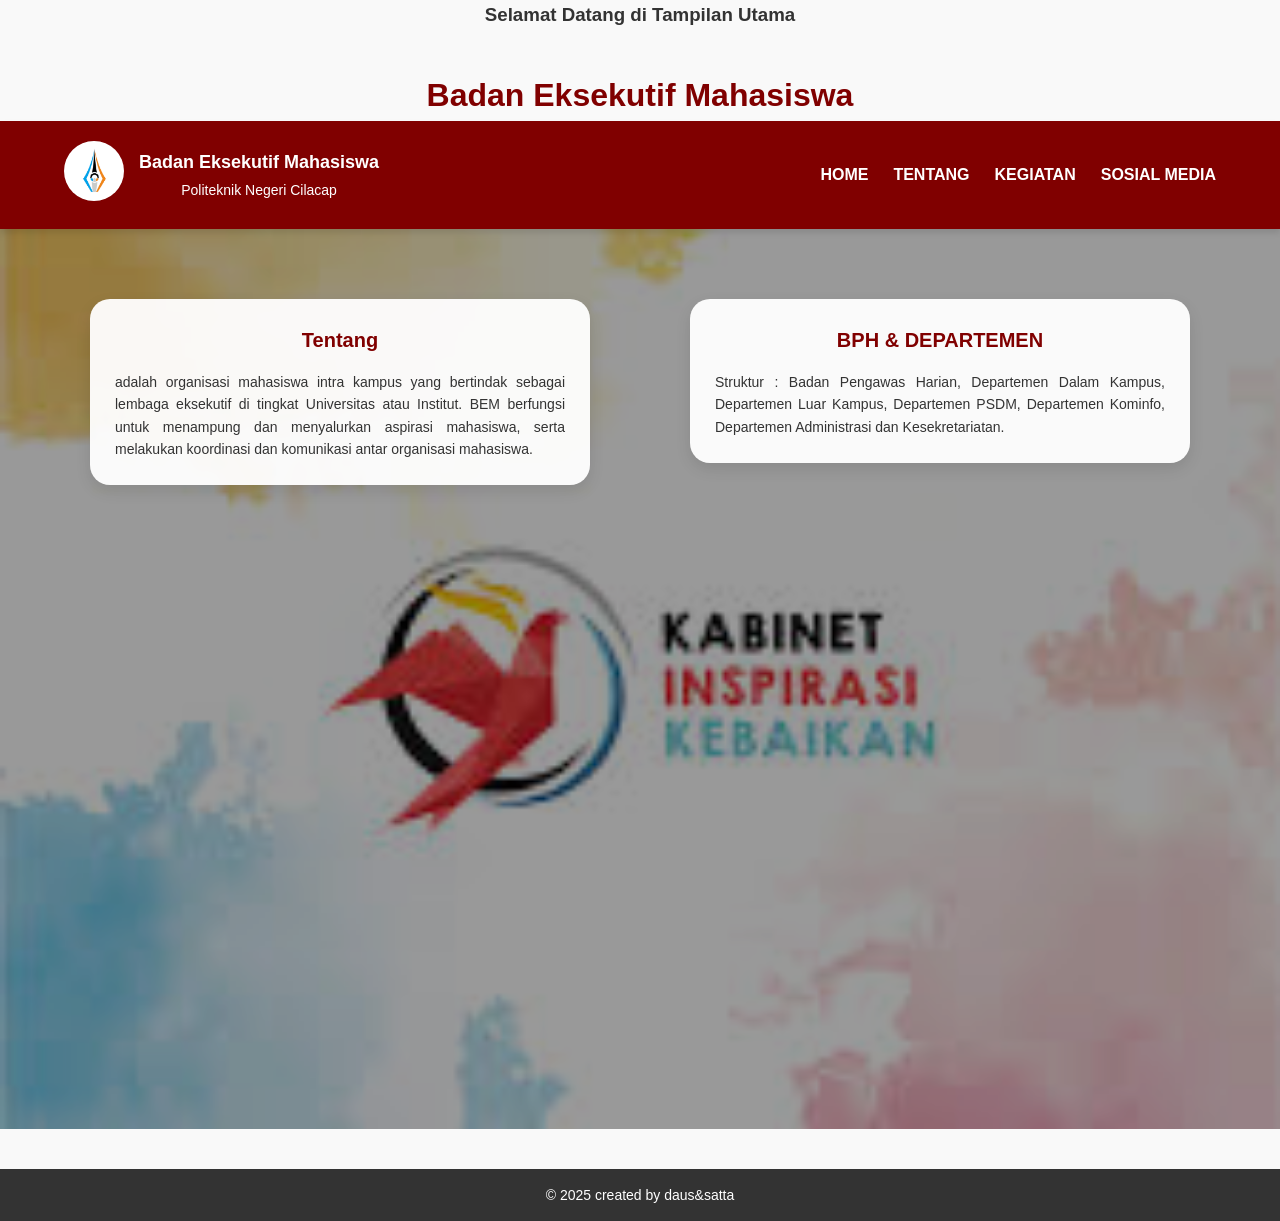
<file: index.html>
<!DOCTYPE html>
<html lang="id">
<head>
    <meta charset="UTF-8">
    <title>HIMASIK</title>
    <link rel="stylesheet" href="gaya.css">
</head>
<body>
  <header>
      <h3>Selamat Datang di Tampilan Utama</h3>
      <h1>Badan Eksekutif Mahasiswa</h1>
  </header>
<header class="main-header">
<div class="container header-flex">
 <div class="logo-area">
 <div class="logo-img-box">
     <img src="logo BEM.jpg" alt="Logo HIMASIK" class="logo-img"/>
 </div>
 <div class="logo-text">
          <strong>Badan Eksekutif Mahasiswa</strong><br/>
          <span>Politeknik Negeri Cilacap</span>
</div>
</div>
      <nav class="nav-menu">
       <ul>
      <li><a href="index.html">HOME</a></li>
      <li><a href="tentang.html">TENTANG</a></li>
      <li><a href="kegiatan.html">KEGIATAN</a></li>
      <li><a href="kontak.html">SOSIAL MEDIA</a></li>
      </ul>
      </nav>
    </div>
</header>
    <div class="scroll-wrapper">
        <main class="scroll-container" id="scrollContainer">
          <section class="scroll-item">
            <article class="artikel">
            <h3>Tentang</h3>
            <p>adalah organisasi mahasiswa intra kampus yang bertindak sebagai lembaga eksekutif di tingkat Universitas atau Institut. BEM berfungsi untuk menampung dan menyalurkan aspirasi mahasiswa, serta melakukan koordinasi dan komunikasi antar organisasi mahasiswa. </p>
            </article>
            <aside class="sidebar">
             <h3>BPH & DEPARTEMEN</h3>
             <p>Struktur : Badan Pengawas Harian,
                Departemen Dalam Kampus,
                Departemen Luar Kampus,
                Departemen PSDM,
                Departemen Kominfo,
                Departemen Administrasi dan Kesekretariatan.</p>
            </aside>
          </section>    
   <section class="scroll-item">
      <article class="artikel">
      <h3>Kegiatan</h3>
      <p>Kegiatan BEM mencakup kegiatan akademik, sosial, hingga pengabdian kepada masyarakat. BEM berfungsi sebagai wadah bagi mahasiswa untuk mengembangkan minat dan bakat, menampung aspirasi, dan menggerakkan kegiatan kemahasiswaan. </p>
       </article>
      <aside class="sidebar"> 
       <div class="galeri-foto">
         <img src="p.jpg" alt="Foto 1"/>
          </div>
            </aside>
          </section>
          <section class="scroll-item">
            <article class="artikel">
            <h3>Sosial Media</h3>
            <p>Bem juga memiliki berbagai sosial media seperti: instagram, tiktok, youtube</p>
            </article>
            </aside>
          </section>
        </main>
      </div>
    <footer>
      <p>© 2025 created by daus&satta</p>
  </footer>
</body>
</html>
<script src="main.js"></script>
</file>
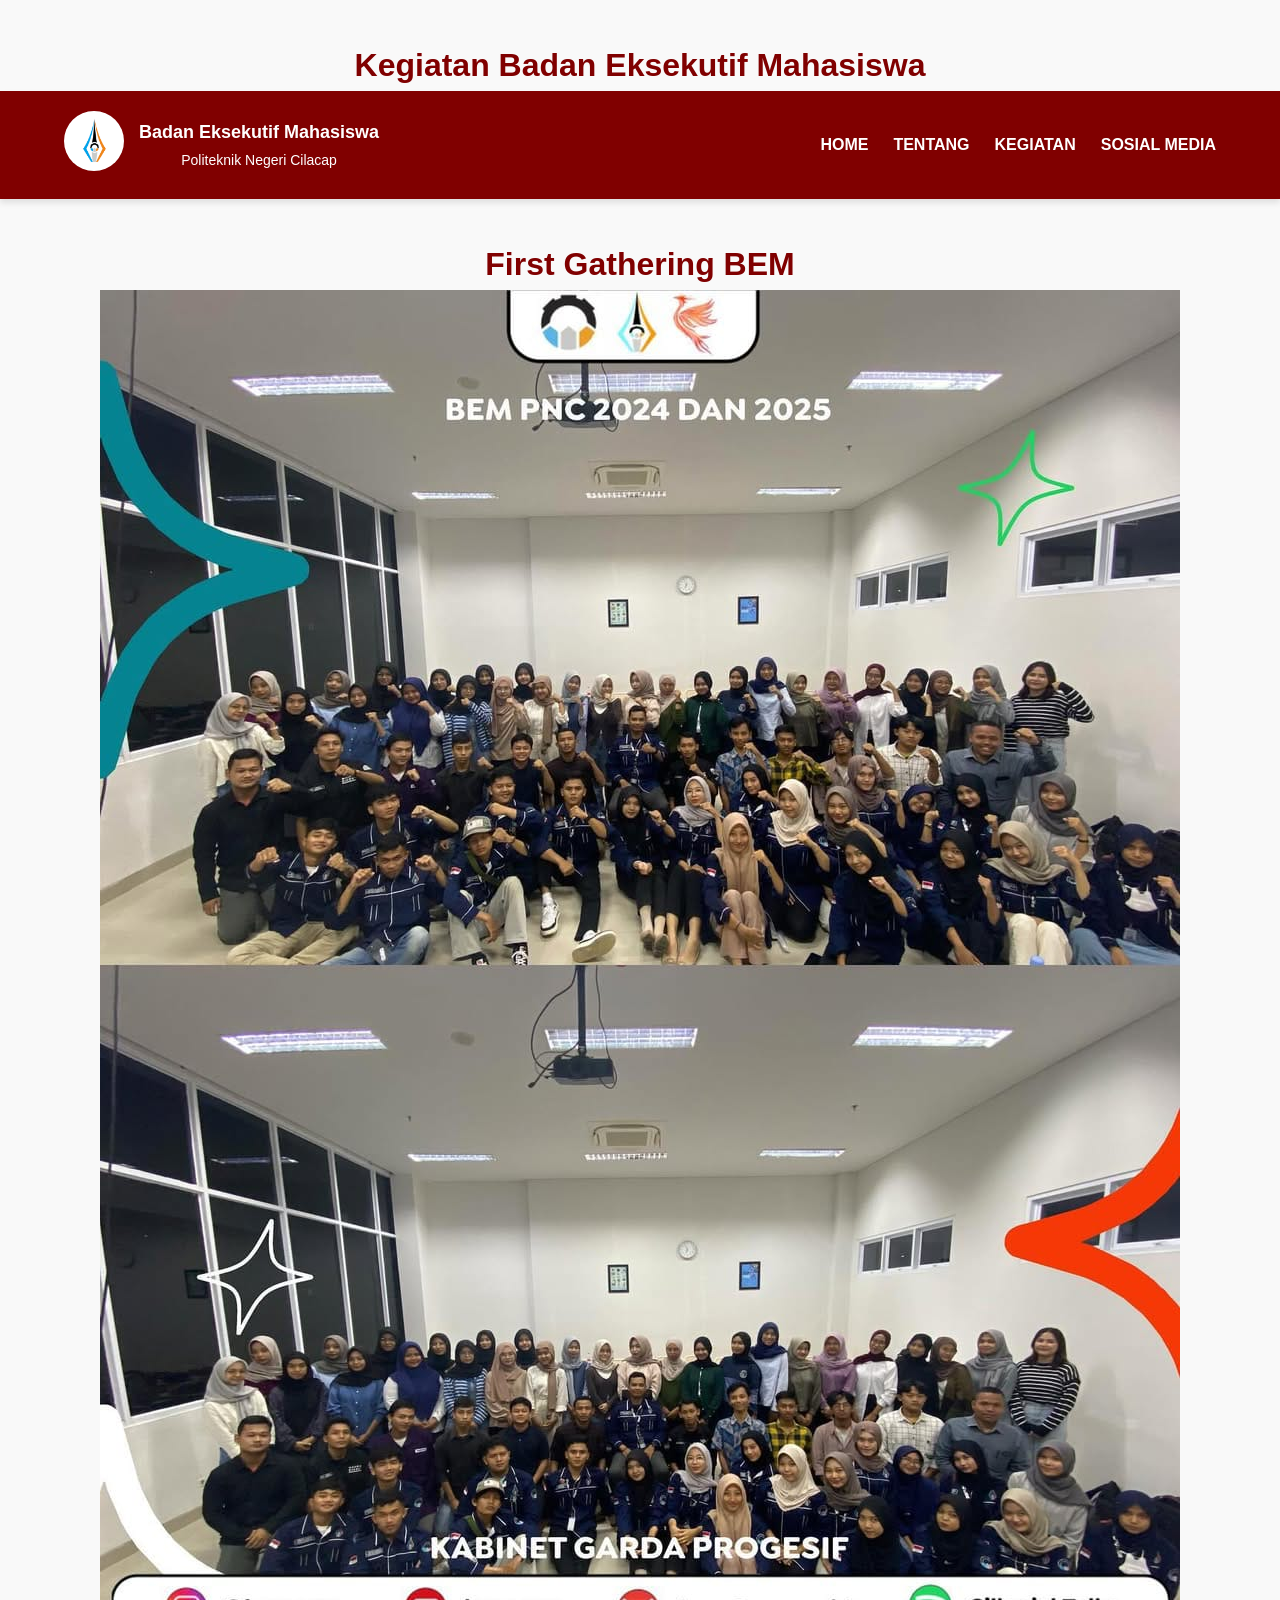
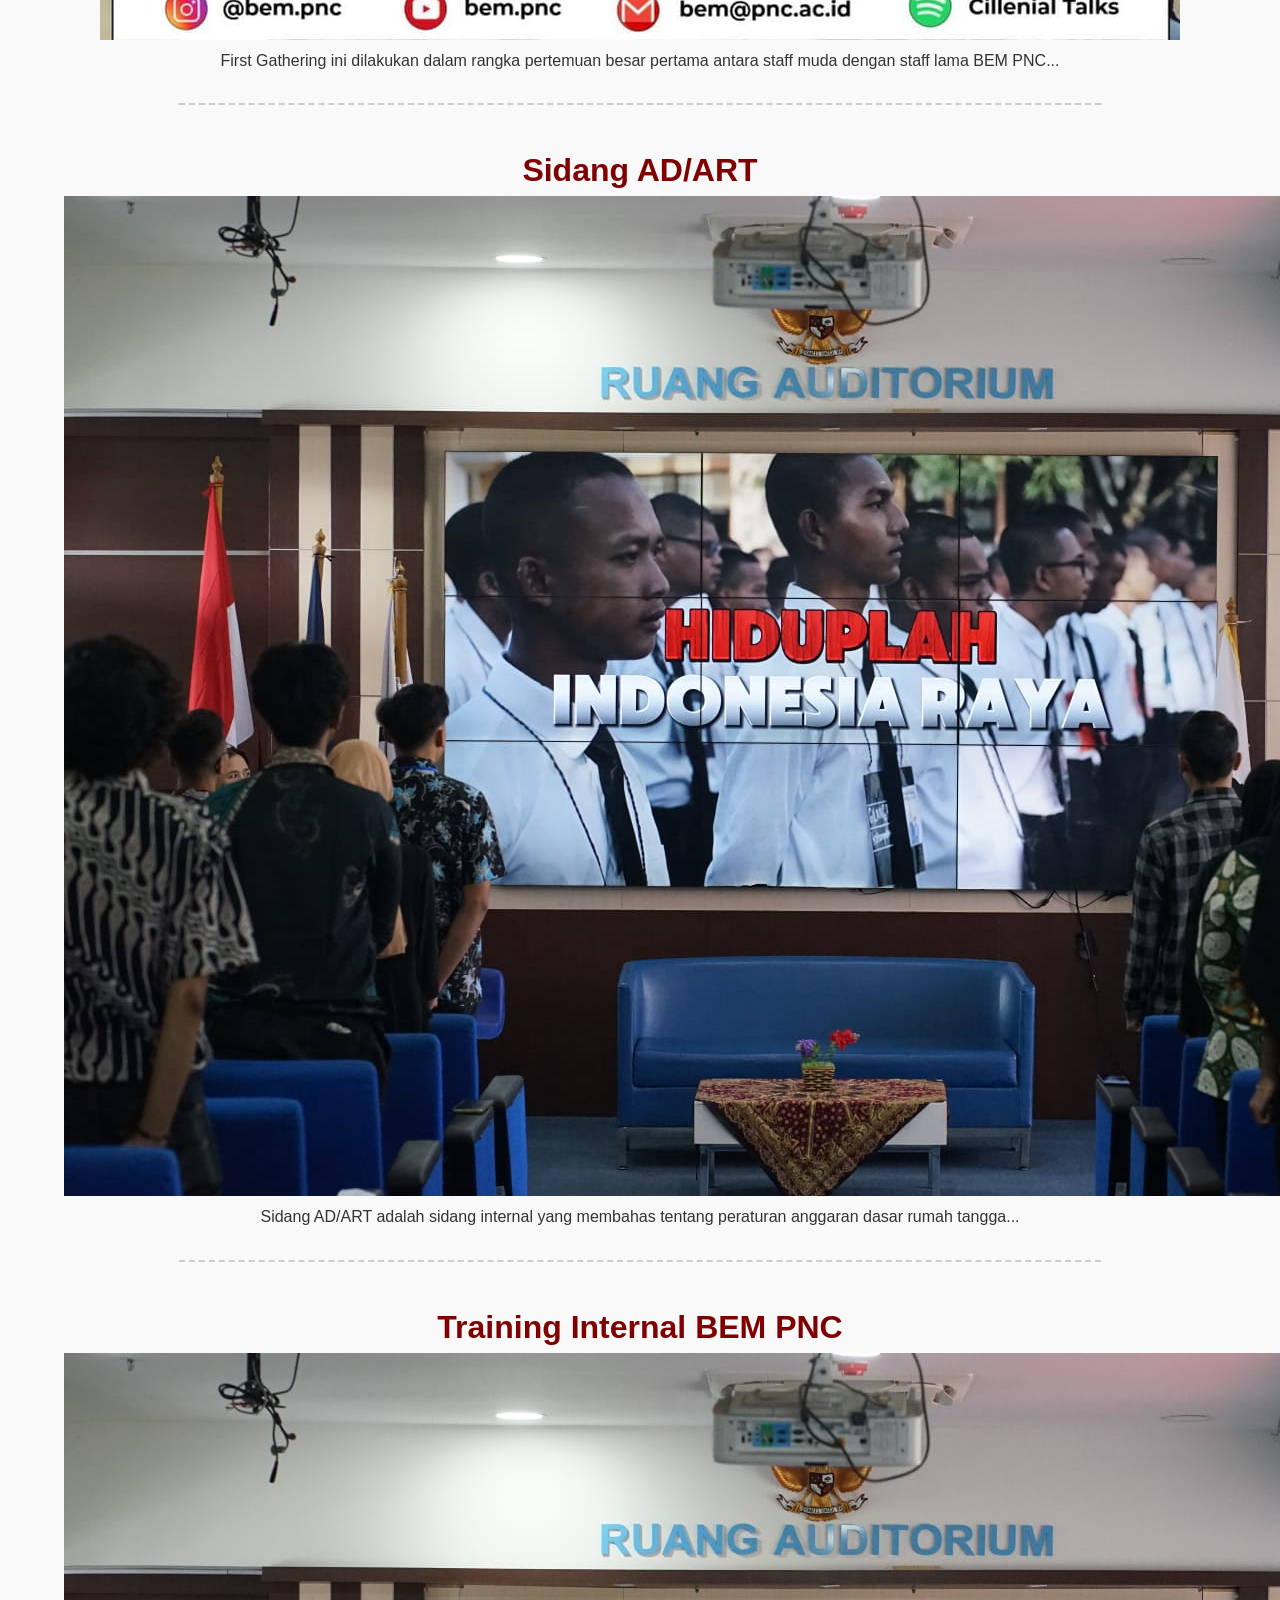
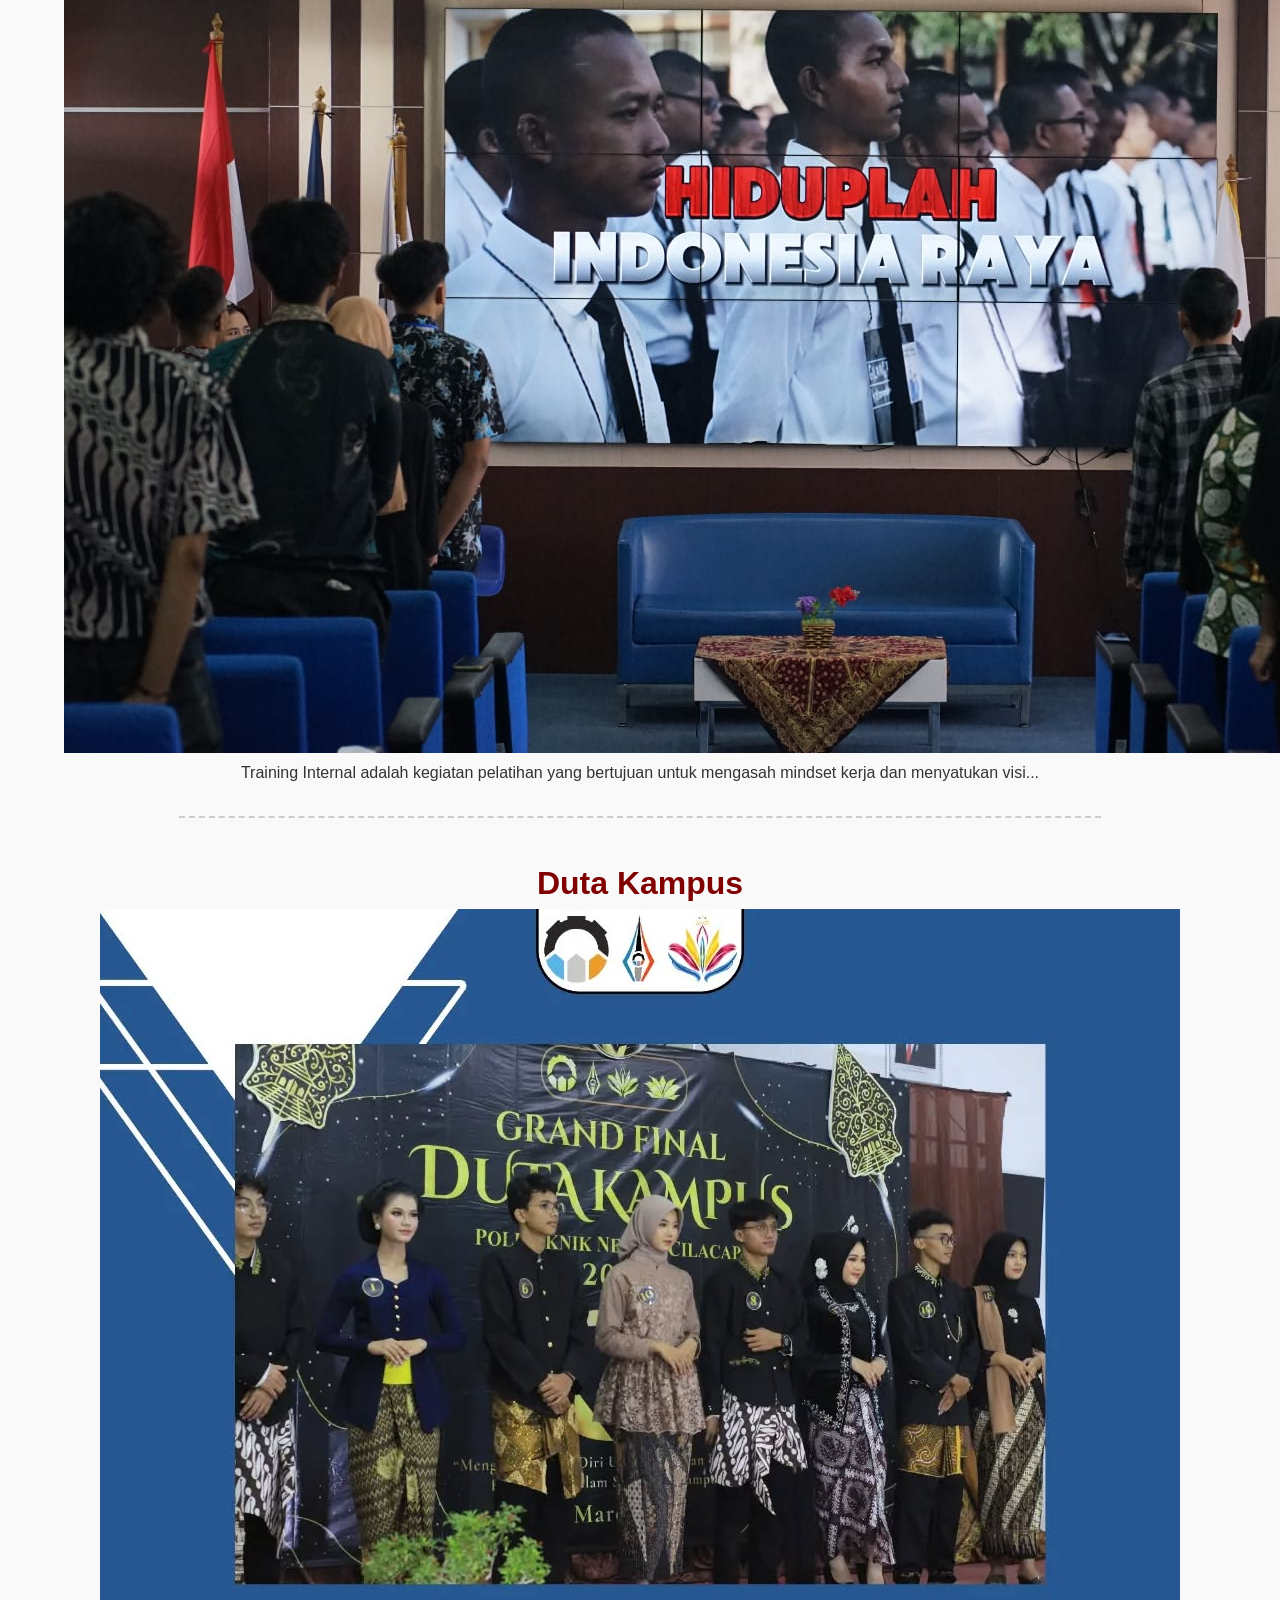
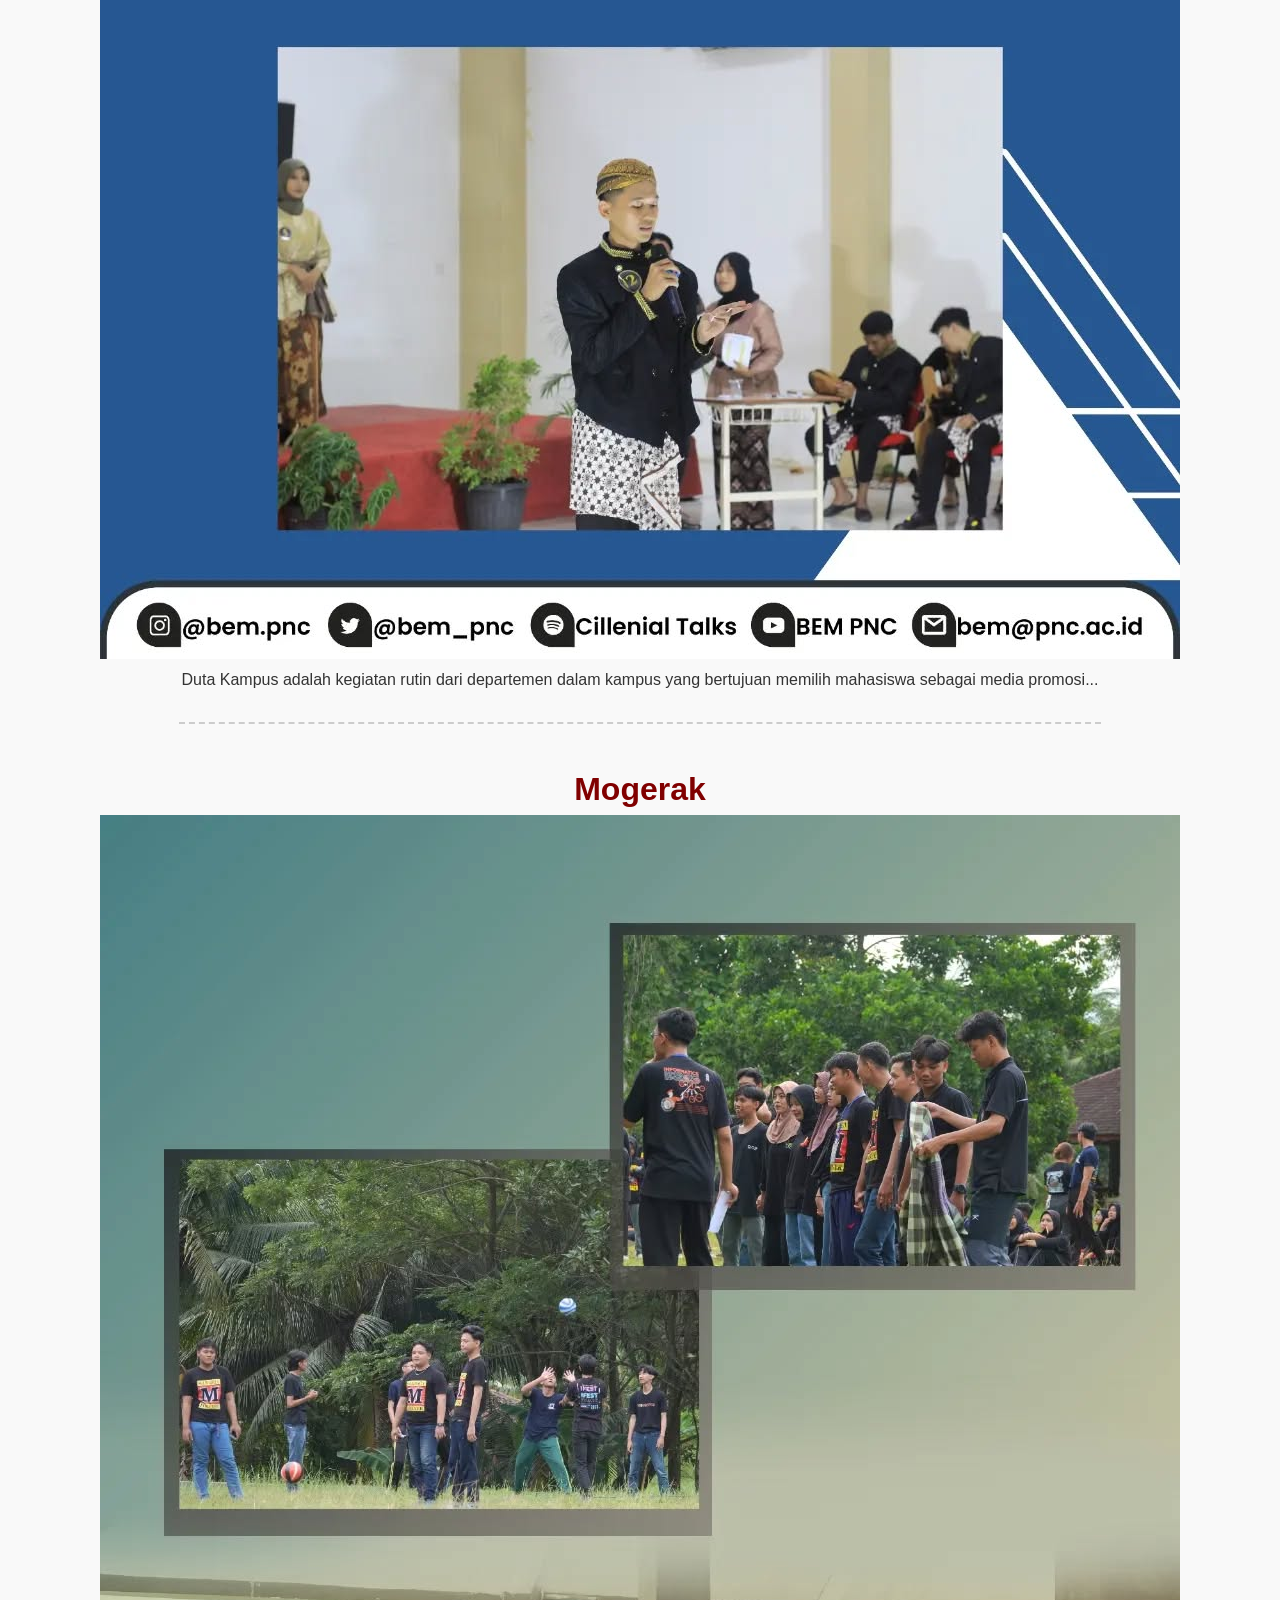
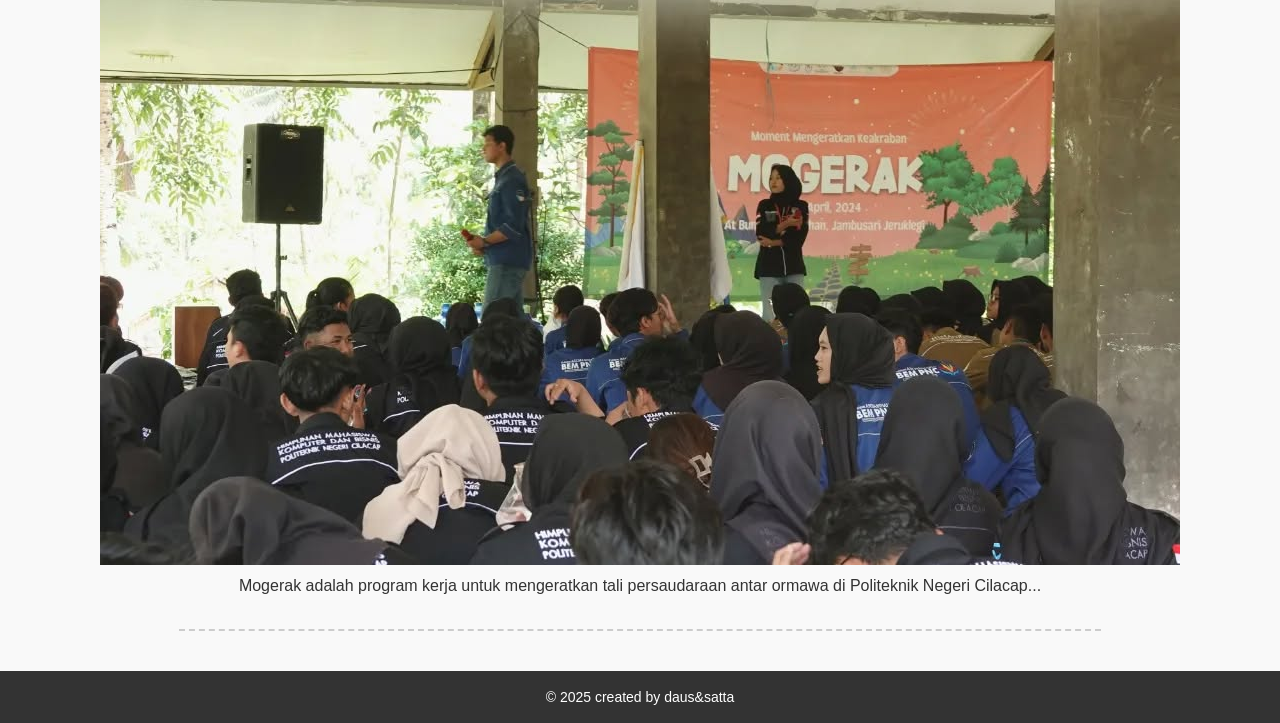
<file: kegiatan.html>
<!DOCTYPE html>
<html lang="id">
<head>
  <meta charset="UTF-8" />
  <meta name="viewport" content="width=device-width, initial-scale=1.0"/>
  <title>Kegiatan BEM PNC</title>
  <link rel="icon" type="image/x-icon" href="logo BEM.jpg">
  <link rel="stylesheet" href="gaya.css">
</head>
<body>
  <header>
    <h1>Kegiatan Badan Eksekutif Mahasiswa</h1>
  </header>

  <header class="main-header">
    <div class="container header-flex">
      <div class="logo-area">
        <div class="logo-img-box">
          <img src="logo BEM.jpg" alt="Logo BEM" class="logo-img" />
        </div>
        <div class="logo-text">
          <strong>Badan Eksekutif Mahasiswa</strong><br />
          <span>Politeknik Negeri Cilacap</span>
        </div>
      </div>
      <nav class="nav-menu">
        <ul>
          <li><a href="index.html">HOME</a></li>
          <li><a href="tentang.html">TENTANG</a></li>
          <li><a href="kegiatan.html">KEGIATAN</a></li>
          <li><a href="kontak.html">SOSIAL MEDIA</a></li>
        </ul>
      </nav>
    </div>
  </header>

  <main class="container">
    <section class="kegiatan">
      <h1>First Gathering BEM</h1>
      <div class="kegiatan-content">
        <img src="first gathering.jpeg" alt="First Gathering" />
        <p>First Gathering ini dilakukan dalam rangka pertemuan besar pertama antara staff muda dengan staff lama BEM PNC...</p>
      </div>
    </section>
    <hr/>

    <section>
      <h1>Sidang AD/ART</h1>
      <div>
        <img src="adart.jpeg" alt="Sidang AD/ART" />
        <p>Sidang AD/ART adalah sidang internal yang membahas tentang peraturan anggaran dasar rumah tangga...</p>
      </div>
    </section>
    <hr/>

    <section>
      <h1>Training Internal BEM PNC</h1>
      <div>
        <img src="adart.jpeg" alt="Training Internal" />
        <p>Training Internal adalah kegiatan pelatihan yang bertujuan untuk mengasah mindset kerja dan menyatukan visi...</p>
      </div>
    </section>
    <hr/>

    <section>
      <h1>Duta Kampus</h1>
      <div>
        <img src="duta kampus.jpeg" alt="Duta Kampus" />
        <p>Duta Kampus adalah kegiatan rutin dari departemen dalam kampus yang bertujuan memilih mahasiswa sebagai media promosi...</p>
      </div>
    </section>
    <hr/>

    <section>
      <h1>Mogerak</h1>
      <div>
        <img src="mogerak.jpeg" alt="Mogerak" />
        <p>Mogerak adalah program kerja untuk mengeratkan tali persaudaraan antar ormawa di Politeknik Negeri Cilacap...</p>
      </div>
    </section>
    <hr/>
  </main>

  <footer>
    <p>© 2025 created by daus&satta</p>
  </footer>
</body>
</html>
</file>
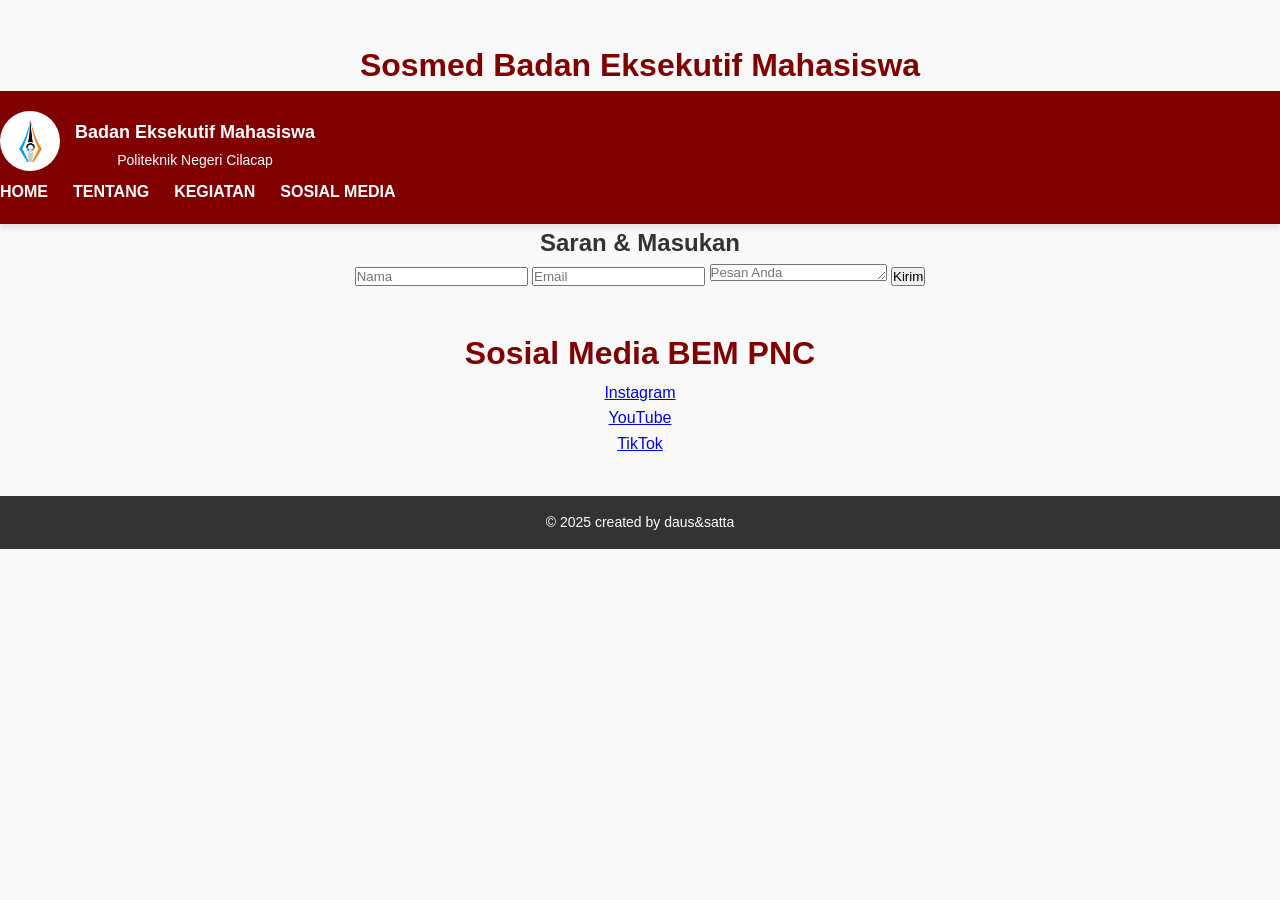
<file: kontak.html>
<!DOCTYPE html>
<html lang="id">
<head>
  <meta charset="UTF-8" />
  <meta name="viewport" content="width=device-width, initial-scale=1.0" />
  <title>Sosial Media</title>
  <link rel="stylesheet" href="gaya.css" />
</head>
<body>
 <header>
        <h1>Sosmed Badan Eksekutif Mahasiswa </h1>
</header>
  <header class="main-header">
<div class="logo-area">
<div class="logo-img-box">
 <img src="logo BEM.jpg" alt="Logo HIMASIK" class="logo-img" />
</div>
    <div class="logo-text">
    <strong>Badan Eksekutif Mahasiswa</strong><br />
     <span>Politeknik Negeri Cilacap</span>
      </div>
    </div>
<nav class="nav-menu">
    <ul>
    <li><a href="index.html">HOME</a></li>
    <li><a href="tentang.html">TENTANG</a></li>
    <li><a href="kegiatan.html">KEGIATAN</a></li>
    <li><a href="kontak.html">SOSIAL MEDIA</a></li>
    </ul>
</nav>
  </header>
  <main>
    <form id="contactForm" class="form-popup">
        <h2>Saran & Masukan</h2>
        <input type="text" placeholder="Nama" required>
        <input type="email" placeholder="Email" required>
        <textarea placeholder="Pesan Anda" rows="1" required></textarea>
        <button type="submit">Kirim</button>
        <script src="main.js"></script>

      </form>
<section class="sosmed-section">
      <h1>Sosial Media BEM PNC</h1>
      <div class="sosmed-links">
<article class="sosmed-item">
          <a href="https://www.instagram.com/bem.pnc" target="_blank">Instagram</a>
</article>
    <article class="sosmed-item">
         <a href="https://youtube.com/@pncofficials?si=QfuGgZzCsiWfiPFq" target="_blank">YouTube</a>
    </article>
<article class="sosmed-item">
     <a href="https://www.tiktok.com/@bolopnc" target="_blank">TikTok</a>
</article>
      </div>
    
    </section>
  </main>
  <footer>
    <p>© 2025 created by daus&satta</p>
</footer>
</body>
</html>
<script src="pop.js"> </script>
</file>
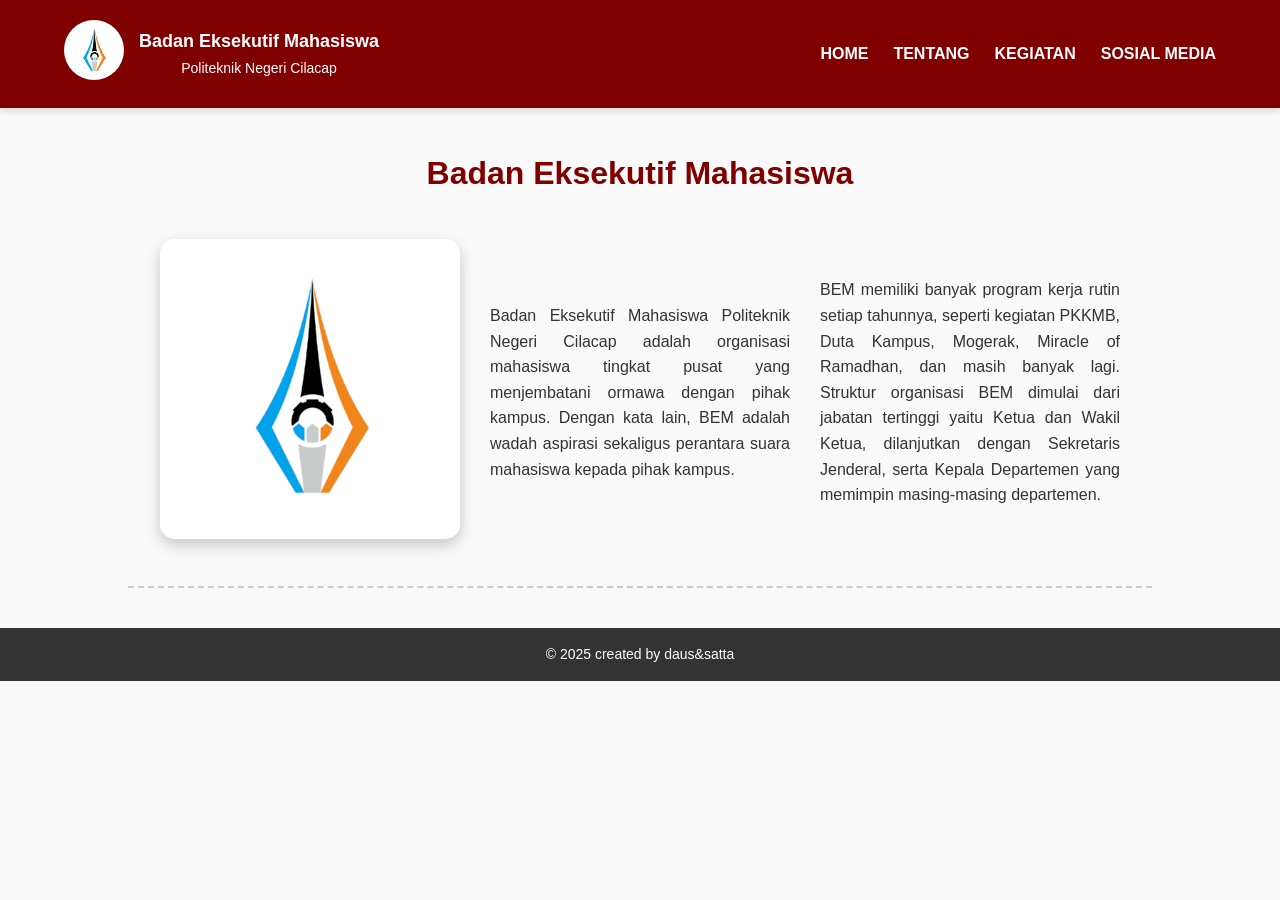
<file: tentang.html>
<!DOCTYPE html>
<html lang="id">
<head>
    <meta charset="UTF-8">
    <title>Tentang BEM PNC</title>
    <link rel="stylesheet" href="gaya.css">
</head>
<body>
    <header class="main-header">
        <div class="container header-flex">
            <div class="logo-area">
            <figure class="logo-img-box">
                    <img src="logo BEM.jpg" alt="Logo HIMASIK" class="logo-img">
            </figure>
            <div class="logo-text">
                    <strong>Badan Eksekutif Mahasiswa</strong><br>
                    <span>Politeknik Negeri Cilacap</span>
            </div>
            </div>
    <nav class="nav-menu">
            <ul>
            <li><a href="index.html">HOME</a></li>
            <li><a href="tentang.html">TENTANG</a></li>
            <li><a href="kegiatan.html">KEGIATAN</a></li>
            <li><a href="kontak.html">SOSIAL MEDIA</a></li>
            </ul>
    </nav>
     </div>
</header>
    <main>
        <section class="container">
            <header>
                <h1>Badan Eksekutif Mahasiswa</h1>
            </header>
    <article class="head">
        <figure class="bem">
    <img src="logo BEM.jpg" alt="Logo BEM PNC" width="300" height="300">
        </figure>
           <p>
                    Badan Eksekutif Mahasiswa Politeknik Negeri Cilacap adalah organisasi mahasiswa tingkat pusat 
                    yang menjembatani ormawa dengan pihak kampus. Dengan kata lain, BEM adalah wadah aspirasi sekaligus 
                    perantara suara mahasiswa kepada pihak kampus.
            </p>
            <p>
                    BEM memiliki banyak program kerja rutin setiap tahunnya, seperti kegiatan PKKMB, Duta Kampus, Mogerak, 
                    Miracle of Ramadhan, dan masih banyak lagi. Struktur organisasi BEM dimulai dari jabatan tertinggi 
                    yaitu Ketua dan Wakil Ketua, dilanjutkan dengan Sekretaris Jenderal, serta Kepala Departemen yang memimpin 
                    masing-masing departemen.
            </p>
    </article>
        </section>
        <hr>
    </main>
    <footer>
        <p>© 2025 created by daus&satta</p> 
    </footer>
</body>
</html>
</file>
<file: gaya.css>
* {
    margin: 0;
    padding: 0;
    box-sizing: border-box;
    font-family: 'Segoe UI', Tahoma, Geneva, Verdana, sans-serif;
  }
  
  body {
    text-align: center;
    background-color: #f9f9f9;
    color: #333;
    line-height: 1.6;
    overflow-x: hidden;
  }
  
  header.main-header {
    background-color: #800000;
    color: white;
    padding: 20px 0;
    box-shadow: 0 4px 6px rgba(0,0,0,0.1);
    position: sticky;
    top: 0;
    z-index: 1000;
  }
  
  .container {
    width: 90%;
    max-width: 1200px;
    margin: auto;
  }
  
  .header-flex {
    display: flex;
    justify-content: space-between;
    align-items: center;
    flex-wrap: wrap;
  }
  
  .logo-area {
    display: flex;
    align-items: center;
    gap: 15px;
  }
  
  .logo-img {
    width: 60px;
    height: 60px;
    border-radius: 50%;
    animation: fadeIn 1s ease-in-out;
  }
  
  .logo-text strong {
    font-size: 18px;
  }
  
  .logo-text span {
    font-size: 14px;
  }
  
  .nav-menu ul {
    list-style: none;
    display: flex;
    gap: 25px;
  }
  
  .nav-menu a {
    text-decoration: none;
    color: white;
    font-weight: bold;
    position: relative;
    transition: color 0.3s ease;
  }
  
  .nav-menu a::after {
    content: "";
    position: absolute;
    bottom: -3px;
    left: 0;
    width: 100%;
    height: 2px;
    background: white;
    transform: scaleX(0);
    transform-origin: right;
    transition: transform 0.3s ease;
  }
  
  .nav-menu a:hover::after {
    transform: scaleX(1);
    transform-origin: left;
  }
  
  h1 {
    text-align: center;
    margin-top: 40px;
    font-size: 32px;
    color: #800000;
    animation: fadeInDown 1s ease;
  }
  
  .head {
    display: flex;
    align-items: center;
    gap: 30px;
    justify-content: center;
    flex-wrap: wrap;
    margin: 40px auto;
    max-width: 1000px;
    padding: 0 20px;
    animation: fadeInUp 1s ease-in-out;
  }
  
  .head img {
    border-radius: 15px;
    box-shadow: 0 6px 15px rgba(0,0,0,0.2);
    transition: transform 0.3s ease;
  }
  
  .head img:hover {
    transform: scale(1.05);
  }
  
  .head p {
    flex: 1;
    font-size: 16px;
    text-align: justify;
    animation: fadeIn 1.2s ease;
  }
  
  hr {
    border: none;
    border-top: 2px dashed #ccc;
    margin: 30px auto;
    width: 80%;
  }
  
  .scroll-wrapper {
    display: flex;
    align-items: center;
    height: 100vh;
    position: relative;
    overflow: hidden;
  }
  
  .scroll-container {
    display: flex;
    overflow-x: auto;
    scroll-behavior: smooth;
    scroll-snap-type: x mandatory;
    width: 100%;
    height: 100%;
    position: relative;
  }
  
  .scroll-item {
    flex: 0 0 100%;
    display: flex;
    justify-content: space-around;
    align-items: flex-start;
    padding: 60px 40px;
    scroll-snap-align: start;
    position: relative;
    background-size: cover;
    background-position: center;
    background-repeat: no-repeat;
    flex-wrap: wrap;
  }
  
  .scroll-item::before {
    content: '';
    position: absolute;
    inset: 0;
    background: rgba(0,0,0,0.4);
    z-index: 0;
  }
  
  .scroll-item > * {
    position: relative;
    z-index: 1;
  }
  
  .scroll-item:nth-child(1) {
    background-image: url('kab.jpeg');
  }
  
  .scroll-item:nth-child(2) {
    background-image: url('keg.jpeg');
  }
  
  .scroll-item:nth-child(3) {
    background-image: url('wp.jpg');
  }
  
  .artikel,
  .sidebar {
    width: 45%;
    min-width: 300px;
    max-width: 500px;
    background-color: rgba(255, 255, 255, 0.95);
    padding: 25px;
    border-radius: 20px;
    box-shadow: 0 6px 15px rgba(0,0,0,0.1);
    margin: 10px;
    display: flex;
    flex-direction: column;
    align-items: center;
    text-align: center;
    transition: transform 0.3s ease, box-shadow 0.3s ease;
    animation: slideUp 0.8s ease;
  }
  
  .artikel:hover,
  .sidebar:hover {
    transform: translateY(-10px) scale(1.02);
    box-shadow: 0 10px 25px rgba(0,0,0,0.15);
  }
  
  .artikel img,
  .sidebar img {
    max-width: 100%;
    height: auto;
    border-radius: 12px;
    margin-bottom: 15px;
  }
  
  .artikel h3,
  .sidebar h3 {
    margin-bottom: 15px;
    font-size: 20px;
    color: #800000;
  }
  
  .artikel p,
  .sidebar p {
    font-size: 14px;
    text-align: justify;
  }
  
  .scroll-btn {
    position: absolute;
    top: 50%;
    transform: translateY(-50%);
    background: linear-gradient(135deg, #ef1717, #640f0f);
    color: #fff;
    font-size: 30px;
    border: none;
    border-radius: 50%;
    padding: 12px 18px;
    cursor: pointer;
    z-index: 1000;
    box-shadow: 0 4px 15px rgba(0,0,0,0.2);
    transition: transform 0.2s, background 0.3s;
  }
  
  .scroll-btn:hover {
    transform: scale(1.2);
    background: linear-gradient(135deg, #6a82fb, #fc5c7d);
  }
  
  .scroll-btn.left {
    left: 15px;
  }
  
  .scroll-btn.right {
    right: 15px;
  }
  
  .galeri-foto {
    display: flex;
    flex-wrap: wrap;
    gap: 20px;
    justify-content: center;
    padding: 20px 0;
  }
  
  .galeri-foto img {
    width: 200px;
    height: auto;
    border-radius: 12px;
    box-shadow: 0 4px 10px rgba(0,0,0,0.15);
    transition: transform 0.3s ease;
  }
  
  .galeri-foto img:hover {
    transform: scale(1.08);
  }
  
  @media (max-width: 768px) {
    .head {
      flex-direction: column;
      text-align: center;
    }
    .nav-menu ul {
      flex-direction: column;
      gap: 10px;
      align-items: flex-start;
    }
    .scroll-item {
      flex-direction: column;
      padding: 40px 20px;
    }
    .artikel,
    .sidebar {
      width: 90%;
      margin-bottom: 20px;
    }
    .container.header-flex {
      flex-direction: column;
      gap: 10px;
    }
  }
  
  @media (max-width: 600px) {
    .container {
      flex-direction: column;
      align-items: center;
    }
    .item {
      width: 80%;
    }
  }
  
  footer {
    background-color: #333;
    color: white;
    text-align: center;
    padding: 15px 0;
    margin-top: 40px;
    font-size: 14px;
  }
  
  @keyframes fadeIn {
    from { opacity: 0; }
    to { opacity: 1; }
  }
  
  @keyframes fadeInDown {
    from { opacity: 0; transform: translateY(-40px); }
    to { opacity: 1; transform: translateY(0); }
  }
  
  @keyframes fadeInUp {
    from { opacity: 0; transform: translateY(40px); }
    to { opacity: 1; transform: translateY(0); }
  }
  
  @keyframes slideUp {
    from { transform: translateY(50px); opacity: 0; }
    to { transform: translateY(0); opacity: 1; }
  }
  
  .section {
    text-align: center;
  }
</file>
